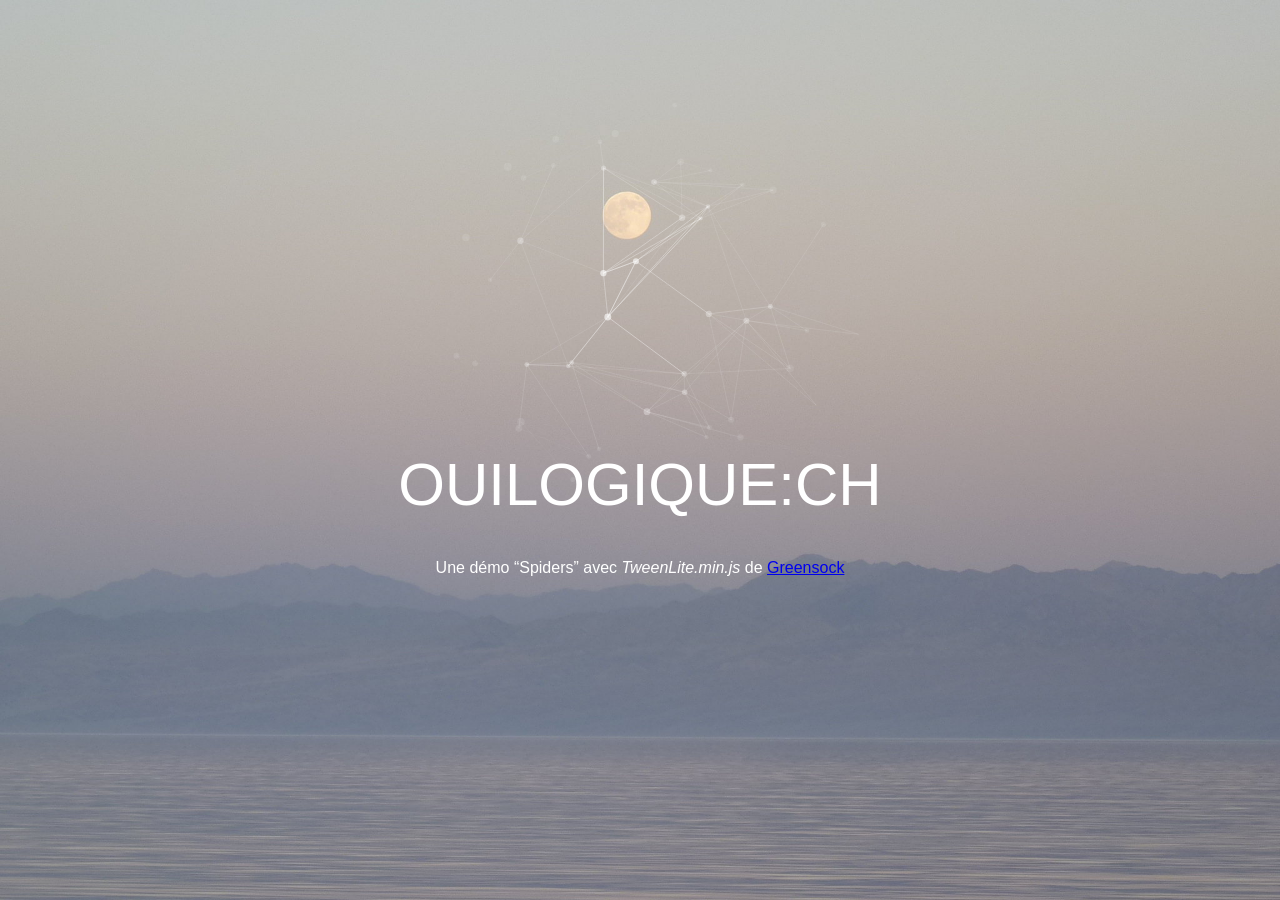
<file: index.html>
<!DOCTYPE html>
<html lang="fr">

<head>
    <meta charset="utf-8" />
    <meta http-equiv="X-UA-Compatible" content="IE=edge" />
    <meta name="viewport" content="width=device-width, initial-scale=1" />
    <title>DÉMO GREENSOCK SPIDERS</title>
    <meta name="description" content="" />
    <meta name="keywords" content="" />
    <link rel="icon" href="favicon.ico" />
    <link rel="stylesheet" href="assets/css/style.css" />
</head>

<body>
    <canvas id="spiders"></canvas>
    <h1>OUILOGIQUE:CH</h1>
    <p>Une démo “Spiders” avec <em>TweenLite.min.js</em> de <a target="_blank"
            href="https://greensock.com/">Greensock</a></p>
    <script src="https://code.jquery.com/jquery-3.6.4.slim.min.js"
        integrity="sha256-a2yjHM4jnF9f54xUQakjZGaqYs/V1CYvWpoqZzC2/Bw=" crossorigin="anonymous"></script>
    <script src="./assets/js/TweenLite.min.js"></script>
    <script src="./assets/js/spiders.js"></script>
</body>

</html>
</file>
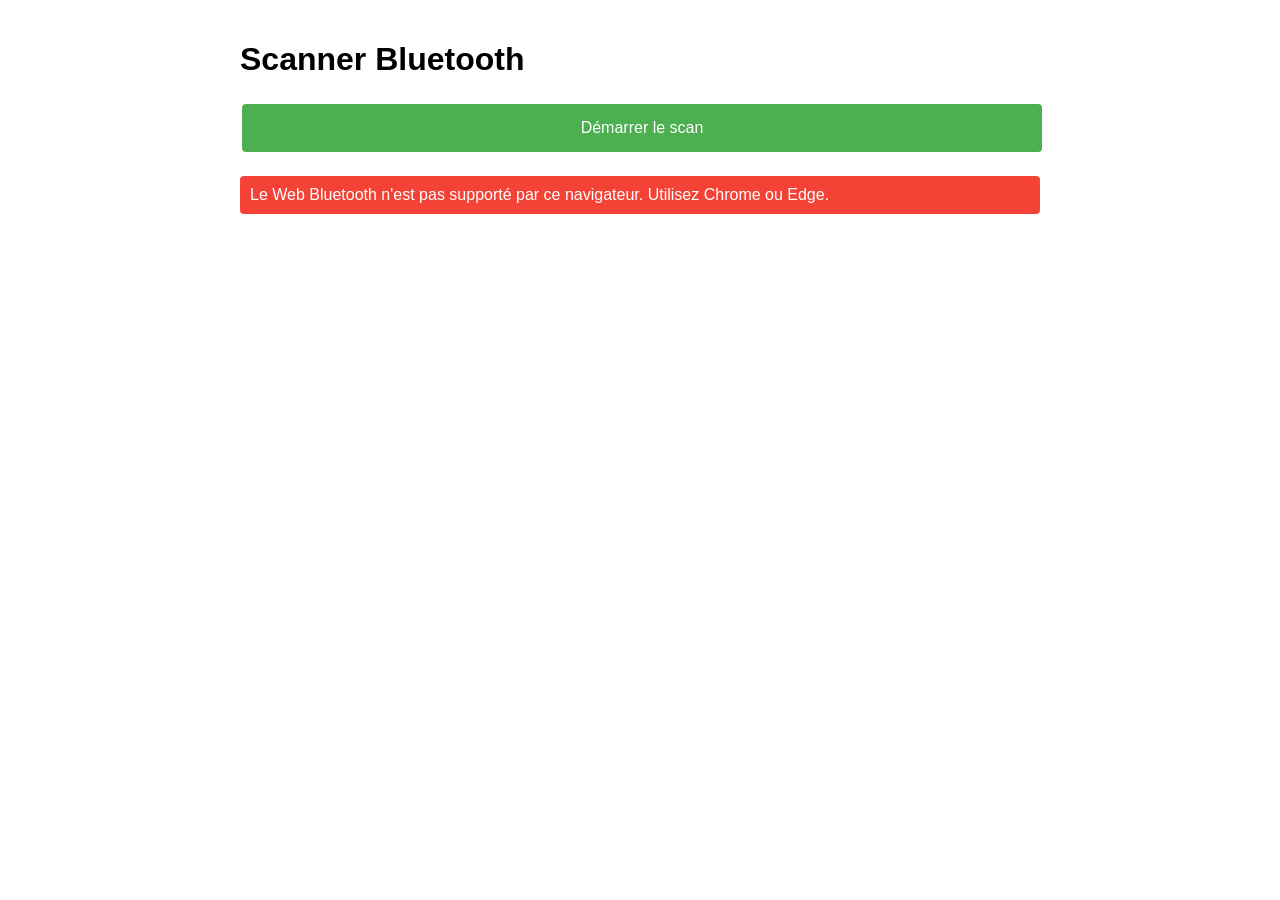
<file: bluetooth-tracker/index.html>
<!DOCTYPE html>
<html>

<head>
    <meta charset="UTF-8">
    <meta name="viewport" content="width=device-width, initial-scale=1.0">
    <title>Scanner Bluetooth</title>
    <style>
        body {
            font-family: Arial, sans-serif;
            max-width: 800px;
            margin: 0 auto;
            padding: 20px;
        }

        .button {
            background-color: #4CAF50;
            border: none;
            color: white;
            padding: 15px 32px;
            text-align: center;
            text-decoration: none;
            display: inline-block;
            font-size: 16px;
            margin: 4px 2px;
            cursor: pointer;
            border-radius: 4px;
            width: 100%;
        }

        #deviceList {
            margin-top: 20px;
        }

        .device-button {
            background-color: #2196F3;
            border: none;
            color: white;
            padding: 10px 20px;
            text-align: left;
            display: block;
            width: 100%;
            margin: 5px 0;
            cursor: pointer;
            border-radius: 4px;
        }

        .device-info {
            font-size: 0.8em;
            color: #ddd;
        }

        #status {
            margin: 20px 0;
            padding: 10px;
            border-radius: 4px;
        }

        .success {
            background-color: #4CAF50;
            color: white;
        }

        .error {
            background-color: #f44336;
            color: white;
        }

        #connectedDevice {
            margin: 20px 0;
            padding: 15px;
            border: 1px solid #ddd;
            border-radius: 4px;
            display: none;
        }

        .rssi-indicator {
            display: inline-block;
            width: 50px;
            height: 15px;
            background: linear-gradient(to right, red, yellow, green);
            margin-left: 10px;
            border-radius: 3px;
        }

        .rssi-pointer {
            width: 3px;
            height: 19px;
            background: black;
            position: relative;
            top: -17px;
            transition: margin-left 0.3s;
        }
    </style>
</head>

<body>
    <h1>Scanner Bluetooth</h1>
    <button id="scanButton" class="button">Démarrer le scan</button>

    <div id="status"></div>

    <div id="connectedDevice">
        <h3>Appareil connecté</h3>
        <p>Nom: <span id="connectedName"></span></p>
        <p>ID: <span id="connectedId"></span></p>
        <p>
            RSSI: <span id="connectedRssi"></span>
        <div class="rssi-indicator">
            <div class="rssi-pointer"></div>
        </div>
        </p>
        <button id="disconnectButton" class="button">Déconnecter</button>
    </div>

    <div id="deviceList"></div>

    <script>
        const deviceList = new Map();
        let isScanning = false;
        let connectedDevice = null;

        document.getElementById('scanButton').addEventListener('click', toggleScan);
        document.getElementById('disconnectButton').addEventListener('click', disconnectDevice);

        async function toggleScan() {
            if (!isScanning) {
                startScanning();
            } else {
                stopScanning();
            }
        }

        async function startScanning() {
            try {
                isScanning = true;
                document.getElementById('scanButton').textContent = 'Arrêter le scan';
                document.getElementById('status').textContent = 'Scanning...';
                document.getElementById('status').className = '';

                const options = {
                    acceptAllDevices: true,
                    optionalServices: ['generic_access']
                };

                // Démarrer le scan
                navigator.bluetooth.requestDevice(options)
                    .then(device => {
                        deviceList.set(device.id, device);
                        updateDeviceList();
                        connectToDevice(device);
                    })
                    .catch(error => {
                        console.error('Erreur lors du scan:', error);
                        showError('Erreur lors du scan: ' + error);
                        stopScanning();
                    });

            } catch (error) {
                console.error('Erreur:', error);
                showError('Erreur: ' + error);
                stopScanning();
            }
        }

        function stopScanning() {
            isScanning = false;
            document.getElementById('scanButton').textContent = 'Démarrer le scan';
            document.getElementById('status').textContent = 'Scan arrêté';
            document.getElementById('status').className = '';
        }

        async function connectToDevice(device) {
            try {
                connectedDevice = device;
                document.getElementById('connectedName').textContent = device.name || 'Inconnu';
                document.getElementById('connectedId').textContent = device.id;
                document.getElementById('connectedDevice').style.display = 'block';

                showSuccess('Connecté à ' + (device.name || 'dispositif inconnu'));

                // Surveiller les déconnexions
                device.addEventListener('gattserverdisconnected', onDisconnected);

                // Se connecter au GATT
                const server = await device.gatt.connect();
                console.log('Connecté au serveur GATT');

            } catch (error) {
                console.error('Erreur de connexion:', error);
                showError('Erreur de connexion: ' + error);
            }
        }

        function disconnectDevice() {
            if (connectedDevice) {
                connectedDevice.gatt.disconnect();
                onDisconnected();
            }
        }

        function onDisconnected() {
            document.getElementById('connectedDevice').style.display = 'none';
            connectedDevice = null;
            showSuccess('Déconnecté');
        }

        function updateDeviceList() {
            const listElement = document.getElementById('deviceList');
            listElement.innerHTML = '';

            deviceList.forEach((device, id) => {
                const button = document.createElement('button');
                button.className = 'device-button';
                button.innerHTML = `
                    ${device.name || 'Dispositif inconnu'}
                    <div class="device-info">ID: ${id}</div>
                `;
                button.onclick = () => connectToDevice(device);
                listElement.appendChild(button);
            });
        }

        function showError(message) {
            const status = document.getElementById('status');
            status.textContent = message;
            status.className = 'error';
        }

        function showSuccess(message) {
            const status = document.getElementById('status');
            status.textContent = message;
            status.className = 'success';
        }

        // Vérification de la compatibilité du navigateur
        if (!navigator.bluetooth) {
            showError('Le Web Bluetooth n\'est pas supporté par ce navigateur. Utilisez Chrome ou Edge.');
            document.getElementById('scanButton').disabled = true;
        }
    </script>
</body>

</html>
</file>
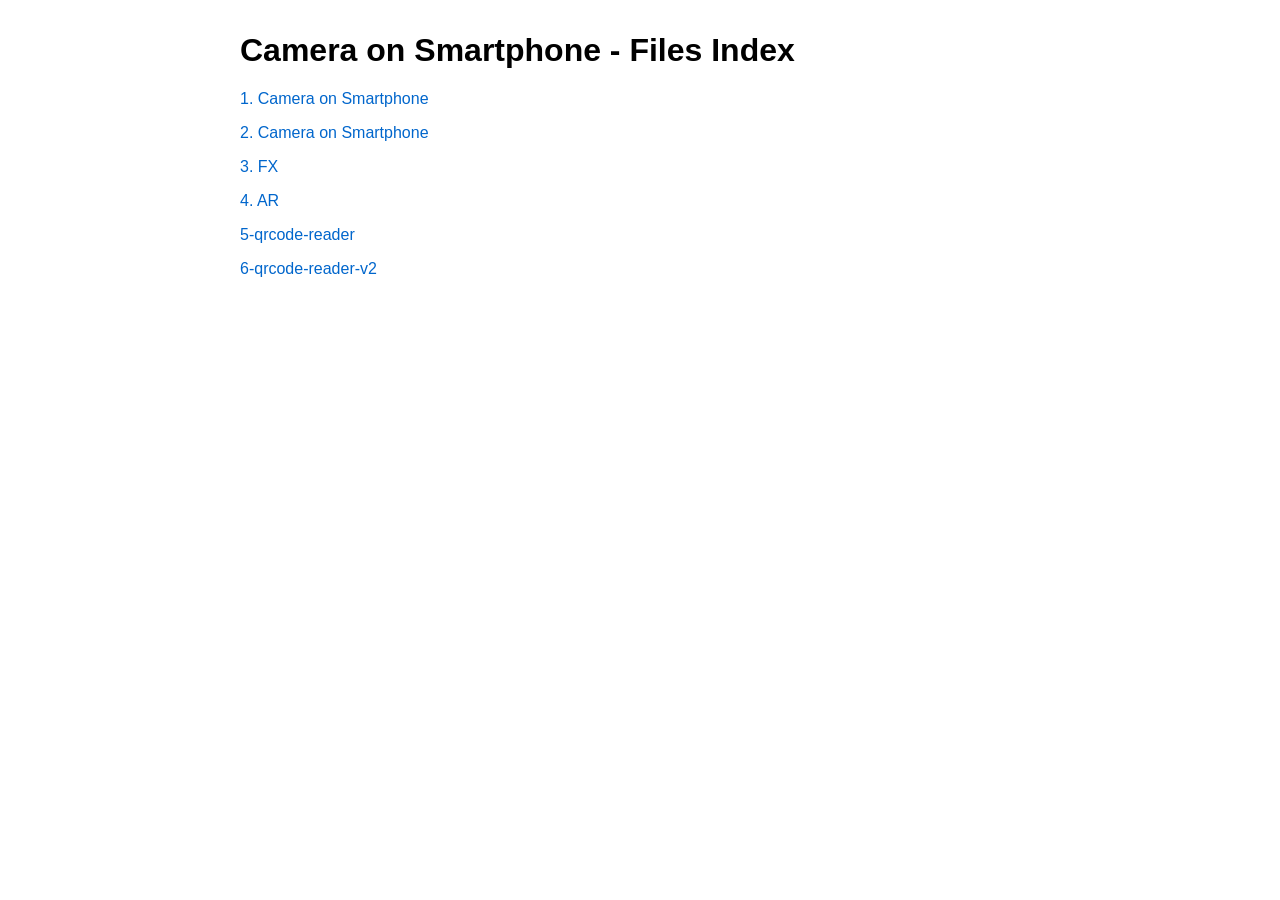
<file: camera-on-smartphone/index.html>
<!DOCTYPE html>
<html lang="fr">
<head>
    <meta charset="UTF-8">
    <meta name="viewport" content="width=device-width, initial-scale=1.0">
    <title>Camera on Smartphone - Index</title>
    <style>
        body {
            font-family: Arial, sans-serif;
            max-width: 800px;
            margin: 2rem auto;
            padding: 0 1rem;
        }
        ul {
            list-style-type: none;
            padding: 0;
        }
        li {
            margin: 1rem 0;
        }
        a {
            color: #0066cc;
            text-decoration: none;
        }
        a:hover {
            text-decoration: underline;
        }
    </style>
</head>
<body>
    <h1>Camera on Smartphone - Files Index</h1>
    <ul>
        <li><a href="1-camera-on-smartphone.html">1. Camera on Smartphone</a></li>
        <li><a href="2-camera-on-smartphone.html">2. Camera on Smartphone</a></li>
        <li><a href="3-fx.html">3. FX</a></li>
        <li><a href="4-ar.html">4. AR</a></li>
        <li><a href="5-qrcode-reader.html">5-qrcode-reader</a></li>
        <li><a href="6-qrcode-reader-v2.html">6-qrcode-reader-v2</a></li>
    </ul>
</body>
</html>
</file>
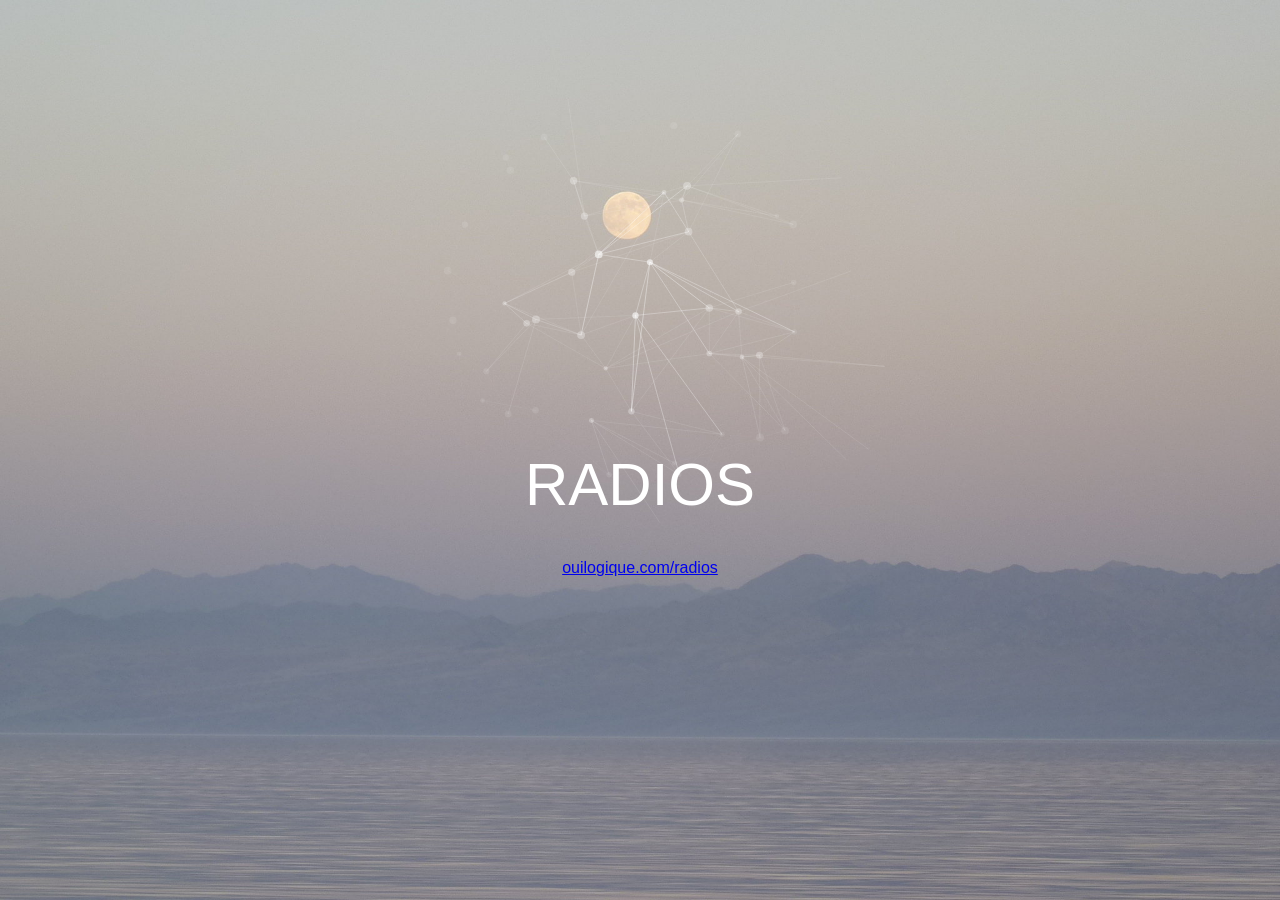
<file: radios/index.html>
<!DOCTYPE html>
<html lang="fr">

<head>
    <meta charset="utf-8" />
    <meta http-equiv="X-UA-Compatible" content="IE=edge" />
    <meta name="viewport" content="width=device-width, initial-scale=1" />
    <title>RADIOS</title>
    <meta name="description" content="" />
    <meta name="keywords" content="" />
    <link rel="icon" href="./favicon.ico" />
    <link rel="stylesheet" href="../assets/css/style.css" />
</head>

<body>
    <canvas id="spiders"></canvas>
    <a style="text-decoration-line: none;" href="https://ouilogique.com/radios">
        <h1 style="color:initial; color:white">RADIOS</h1>
        <p style="text-decoration-line: underline;">ouilogique.com/radios</p>
    </a>
    <script src="https://code.jquery.com/jquery-3.6.4.slim.min.js"
        integrity="sha256-a2yjHM4jnF9f54xUQakjZGaqYs/V1CYvWpoqZzC2/Bw=" crossorigin="anonymous"></script>
    <script src="../assets/js/TweenLite.min.js"></script>
    <script src="../assets/js/spiders.js"></script>
</body>

</html>
</file>
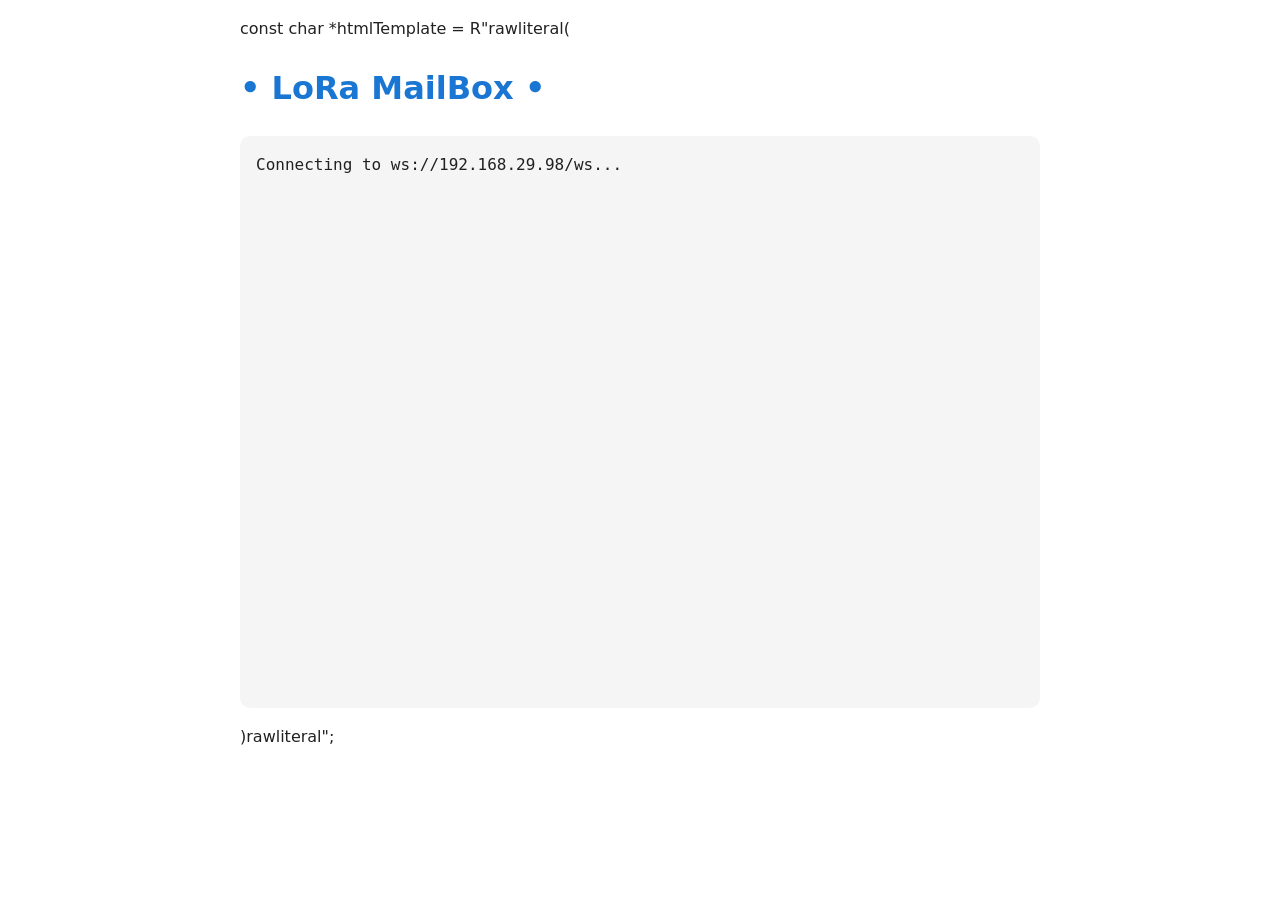
<file: lora-mailbox/src/RX/index.html>
const char *htmlTemplate = R"rawliteral(

<!DOCTYPE html>
<html>

<head>
    <meta charset="UTF-8">
    <meta name="viewport" content="width=device-width, initial-scale=1">
    <title>LoRa MailBox</title>
    <link rel="icon" type="image/svg+xml"
        href="[data-uri]">
    <style>
        :root {
            --bg: #fff;
            --text: #212121;
            --primary: #1976d2;
            --secondary: #f5f5f5;
            --border: #e0e0e0;
        }

        @media (prefers-color-scheme: dark) {
            :root {
                --bg: #212121;
                --text: #f5f5f5;
                --primary: #64b5f6;
                --secondary: #333;
                --border: #444;
                --border_advertize: #666;
                --border_width: 2px;
            }
        }

        body {
            font-family: system-ui, sans-serif;
            line-height: 1.6;
            max-width: 800px;
            margin: 0 auto;
            padding: 1rem;
            color: var(--text);
            background: var(--bg);
        }

        h1 {
            color: var(--primary);
        }

        pre {
            font-size: 16px;
            background: var(--secondary);
            border: var(--border_width) solid var(--border);
            border-radius: 10px;
            padding: 1rem;
            overflow-x: auto;
            overflow-y: auto;
            height: 60vh;
            scrollbar-width: none;
            -ms-overflow-style: none;
        }

        .advertize {
            border: var(--border_width) solid var(--border_advertize);
        }
    </style>
</head>

<body>
    <h1>• LoRa MailBox •</h1>
    <pre id="messages"></pre>

    <script>
        const gateway =
            (window.location.port == ""
                && window.location.protocol == "http:") ?
                `ws://${window.location.hostname}/ws` :
                `ws://192.168.29.98/ws`;

        document.getElementById("messages").innerHTML =
            `Connecting to ${gateway}...`

        let websocket;
        let counter = 0;

        function initWebSocket() {

            websocket = new WebSocket(gateway);

            websocket.onopen = () => {
                console.log("Connection opened");
                document.getElementById("messages").innerHTML = "";
            };

            websocket.onclose = () => {
                console.log("Connection closed");
                setTimeout(initWebSocket, 2000);
            };

            websocket.onmessage = (event) => {
                const jsonString = event.data;
                const messagesElem = document.getElementById("messages");
                try { // Sort json elements alphabeticaly by keys and display result.
                    const obj = JSON.parse(jsonString);
                    if (obj["COUNTER"])
                        obj["COUNTER"]["WS"] = counter++;
                    const sortedObj = {};
                    Object.keys(obj).sort((a, b) => a.toLowerCase().localeCompare(b.toLowerCase())).forEach(key => {
                        sortedObj[key] = obj[key];
                    });
                    const sortedJsonString = JSON.stringify(sortedObj, null, 2);
                    document.getElementById("messages").innerHTML +=
                        "\n" + sortedJsonString;
                    console.log(sortedJsonString);
                    messagesElem.classList.add("advertize");
                    setTimeout(() => {
                        messagesElem.classList.remove("advertize");
                    }, 100);
                } catch (e) {
                    document.getElementById("messages").innerHTML +=
                        "\nError parsing JSON:\n\n" + e + "\n\n" + jsonString;
                }
                messagesElem.scrollTop = messagesElem.scrollHeight;
            };
        }

        window.addEventListener("load", initWebSocket);
    </script>
</body>

</html>
)rawliteral";
</file>
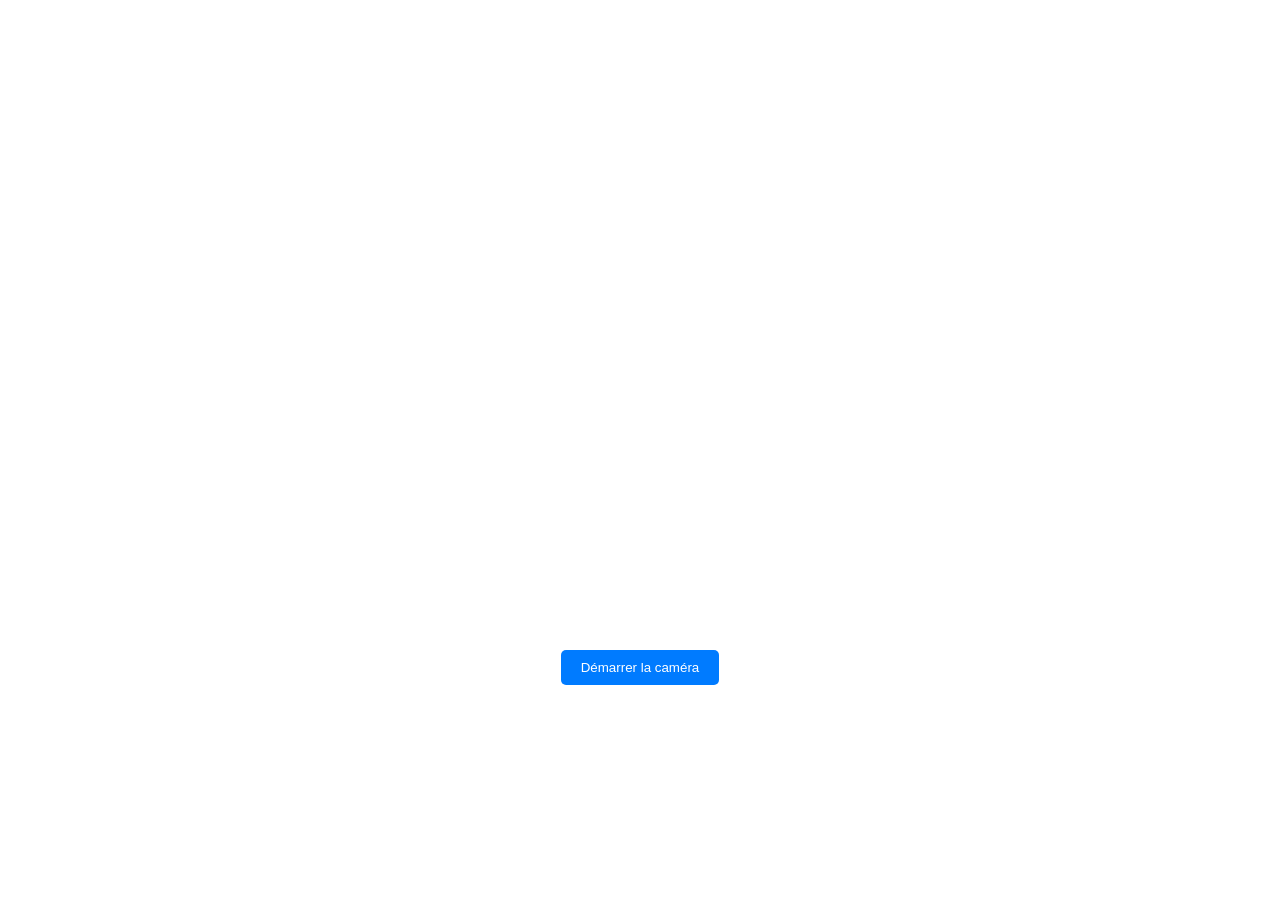
<file: camera-on-smartphone/1-camera-on-smartphone.html>
<!DOCTYPE html>
<html>
<head>
    <meta charset="UTF-8">
    <meta name="viewport" content="width=device-width, initial-scale=1">
    <style>
        #video {
            width: 100%;
            max-width: 100vw;
            height: auto;
        }
        .container {
            display: flex;
            flex-direction: column;
            align-items: center;
            padding: 20px;
        }
        button {
            margin: 10px;
            padding: 10px 20px;
            background: #007bff;
            color: white;
            border: none;
            border-radius: 5px;
        }
    </style>
</head>
<body>
    <div class="container">
        <video id="video" autoplay playsinline></video>
        <button id="startButton">Démarrer la caméra</button>
    </div>

    <script>
        const video = document.getElementById('video');
        const startButton = document.getElementById('startButton');

        startButton.addEventListener('click', async () => {
            try {
                const stream = await navigator.mediaDevices.getUserMedia({
                    video: { facingMode: 'environment' } // Utilise la caméra arrière par défaut
                });
                video.srcObject = stream;
            } catch (err) {
                console.error("Erreur :", err);
                alert("Impossible d'accéder à la caméra : " + err.message);
            }
        });
    </script>
</body>
</html>
</file>
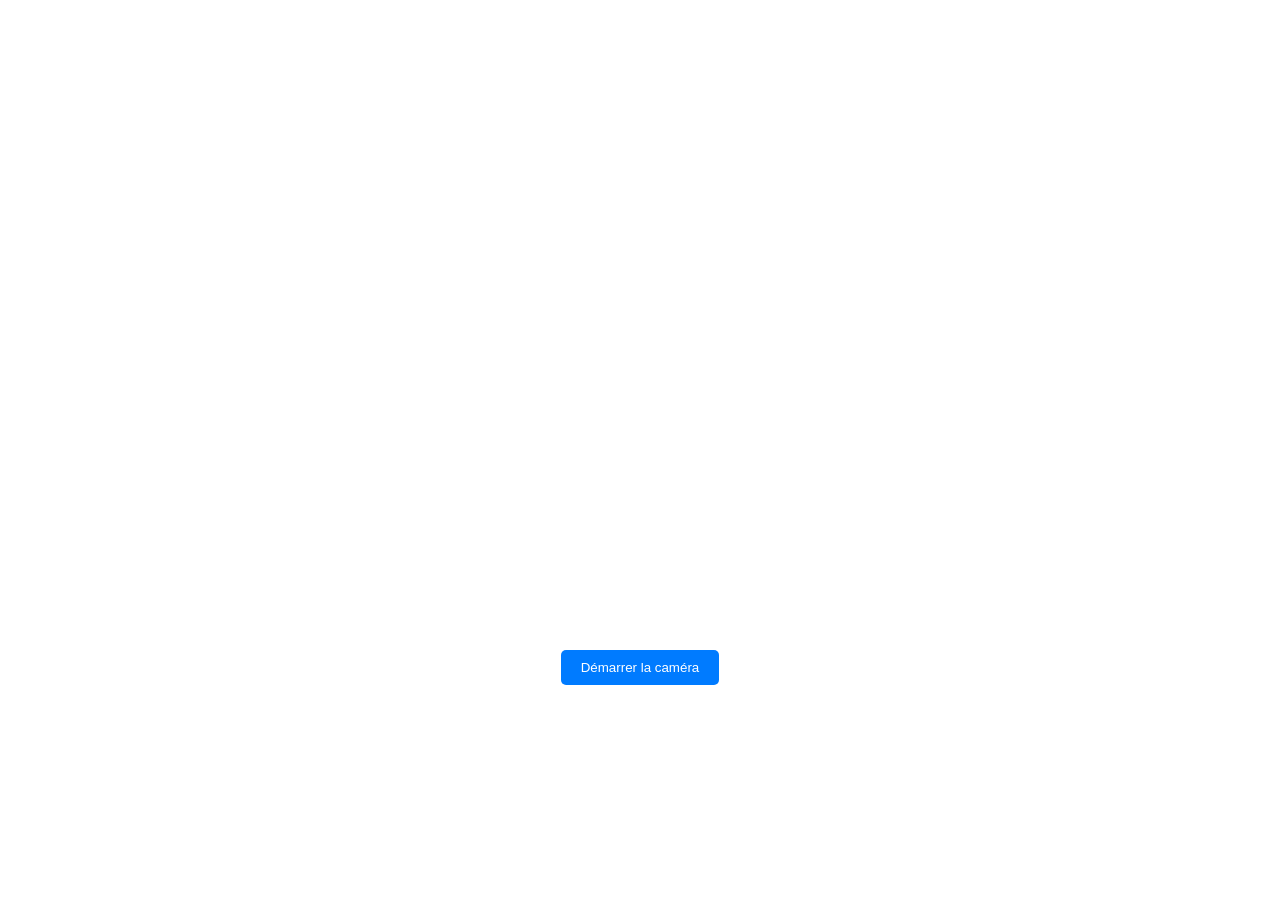
<file: camera-on-smartphone/2-camera-on-smartphone.html>
<!DOCTYPE html>
<html>

<head>
    <meta charset="UTF-8">
    <meta name="viewport" content="width=device-width, initial-scale=1">
    <style>
        #video {
            width: 100%;
            max-width: 100vw;
            height: auto;
        }

        .container {
            display: flex;
            flex-direction: column;
            align-items: center;
            padding: 20px;
        }

        button {
            margin: 10px;
            padding: 10px 20px;
            background: #007bff;
            color: white;
            border: none;
            border-radius: 5px;
        }

        #status {
            margin: 10px;
            color: #666;
        }
    </style>
</head>

<body>
    <div class="container">
        <video id="video" autoplay playsinline></video>
        <button id="startButton">Démarrer la caméra</button>
        <div id="status"></div>
    </div>

    <script>
        const video = document.getElementById('video');
        const startButton = document.getElementById('startButton');
        const statusDiv = document.getElementById('status');

        // Fonction pour afficher les messages de statut
        function updateStatus(message) {
            statusDiv.textContent = message;
        }

        // Fonction pour initialiser l'accès à la caméra avec fallbacks
        function initializeMedia() {
            if (!navigator.mediaDevices) {
                navigator.mediaDevices = {};
            }

            if (!navigator.mediaDevices.getUserMedia) {
                navigator.mediaDevices.getUserMedia = function (constraints) {
                    const getUserMedia = navigator.webkitGetUserMedia || navigator.mozGetUserMedia;

                    if (!getUserMedia) {
                        return Promise.reject(new Error('getUserMedia n\'est pas implémenté dans ce navigateur'));
                    }

                    return new Promise((resolve, reject) => {
                        getUserMedia.call(navigator, constraints, resolve, reject);
                    });
                }
            }
        }

        startButton.addEventListener('click', async () => {
            try {
                updateStatus('Initialisation de la caméra...');
                initializeMedia();

                const constraints = {
                    video: {
                        facingMode: 'environment',
                        width: { ideal: 1280 },
                        height: { ideal: 720 }
                    }
                };

                updateStatus('Demande d\'accès à la caméra...');
                const stream = await navigator.mediaDevices.getUserMedia(constraints);

                video.srcObject = stream;
                updateStatus('Caméra activée avec succès!');
            } catch (err) {
                console.error("Erreur :", err);
                updateStatus('Erreur : ' + err.message);

                if (window.location.protocol !== 'https:' && window.location.hostname !== 'localhost') {
                    updateStatus('Erreur : Cette fonctionnalité nécessite HTTPS sauf sur localhost');
                }
            }
        });
    </script>
</body>

</html>
</file>
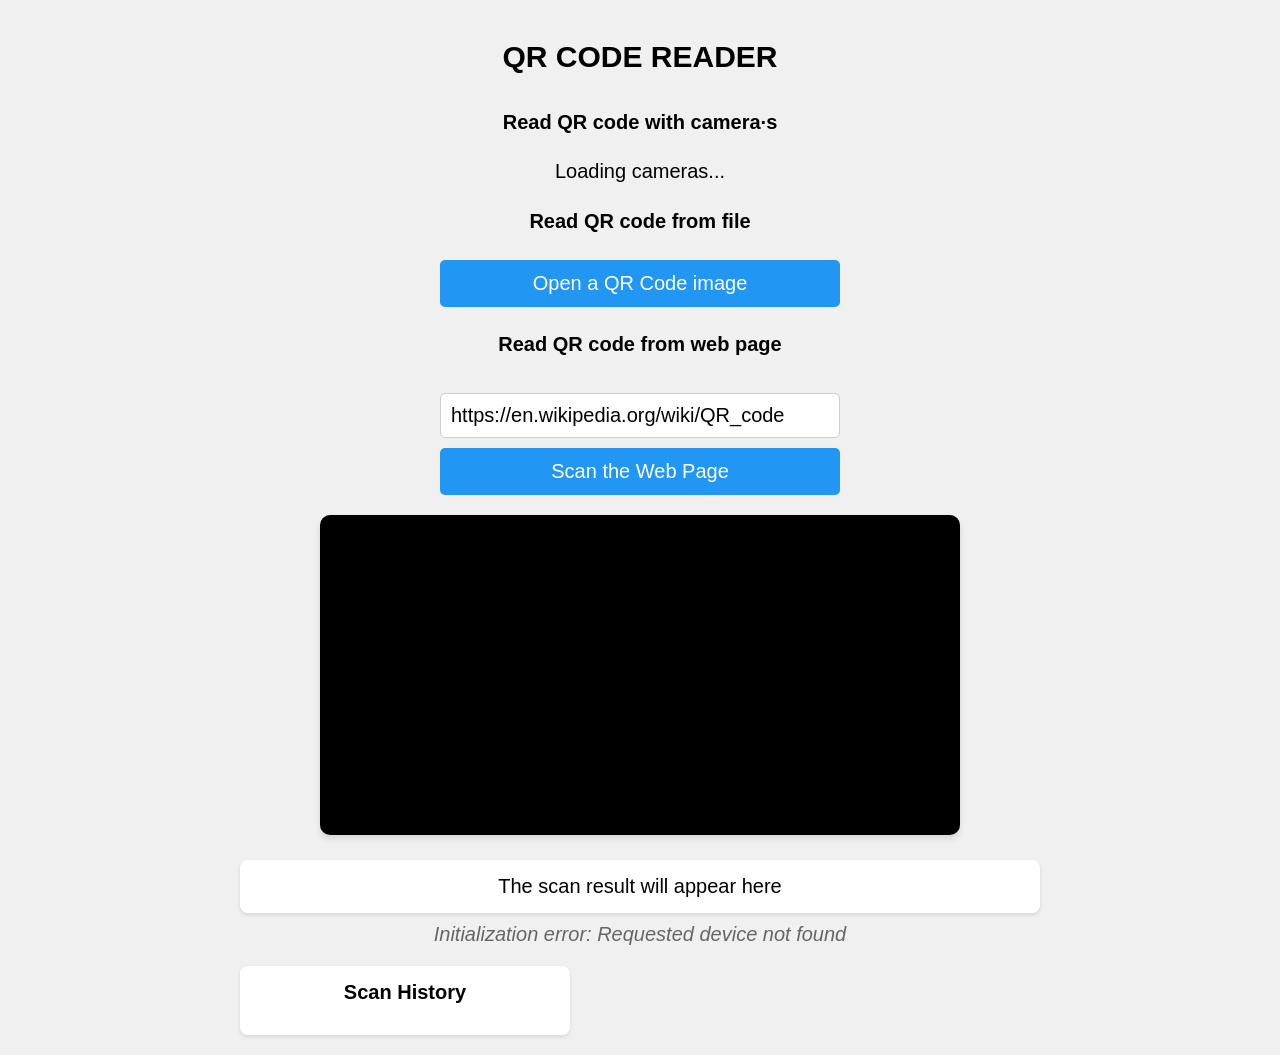
<file: camera-on-smartphone/6-qrcode-reader-v2.html>
<!DOCTYPE html>
<html lang="en">

<head>
    <meta charset="UTF-8">
    <meta name="viewport" content="width=device-width, initial-scale=1.0">
    <title>Scanner de QR Code</title>
    <script src="jsQR.min.js"></script>
    <style>
        :root {
            --font-size: 20px;
        }

        * {
            font-size: var(--font-size);
        }

        body {
            font-family: Arial, sans-serif;
            display: flex;
            flex-direction: column;
            align-items: center;
            background-color: #f0f0f0;
            margin: 0;
            padding: 20px;
        }

        h1 {
            text-transform: uppercase;
            font-size: calc(var(--font-size) * 1.5);
        }

        h2 {
            font-size: inherit;
        }

        .container {
            max-width: 800px;
            width: 100%;
            text-align: center;
        }

        #video-container {
            position: relative;
            margin: 20px auto;
            max-width: 640px;
            width: 100%;
        }

        #video {
            width: 100%;
            height: auto;
            border-radius: 10px;
            box-shadow: 0 4px 6px rgba(0, 0, 0, 0.1);
            background-color: #000;
        }

        #result {
            margin-top: 20px;
            padding: 15px;
            background-color: white;
            border-radius: 8px;
            box-shadow: 0 2px 4px rgba(0, 0, 0, 0.1);
            word-break: break-all;
        }

        #result a {
            color: #2196F3;
            text-decoration: none;
        }

        #result a:hover {
            text-decoration: underline;
        }

        .controls {
            display: flex;
            flex-direction: column;
            align-items: center;
            width: 100%;
            max-width: 400px;
            margin: 20px auto;
            gap: 10px;
        }

        button {
            width: 100%;
            padding: 12px 20px;
            border: none;
            border-radius: 5px;
            cursor: pointer;
            font-size: inherit;
            background-color: #2196F3;
            color: white;
            transition: background-color 0.2s;
        }

        button:hover {
            background-color: #1976D2;
        }

        button.active {
            background-color: #1976D2;
            box-shadow: inset 0 0 5px rgba(0, 0, 0, 0.2);
        }

        #startButton,
        #stopButton {
            background-color: #4CAF50;
        }

        #startButton:hover,
        #stopButton:hover {
            background-color: #45a049;
        }

        .status {
            margin-top: 10px;
            font-style: italic;
            color: #666;
        }

        .camera-list {
            display: flex;
            flex-direction: column;
            width: 100%;
            gap: 10px;
        }

        .history {
            margin-top: 20px;
            background-color: white;
            padding: 15px;
            border-radius: 8px;
            box-shadow: 0 2px 4px rgba(0, 0, 0, 0.1);
            width: 100%;
            max-width: 300px;
        }

        .history h2 {
            margin-top: 0;
        }

        .history-list {
            list-style: none;
            padding: 0;
            margin: 0;
            text-align: left;
        }

        .history-list li {
            padding: 8px;
            border-bottom: 1px solid #eee;
        }

        .history-list li a {
            color: #2196F3;
            text-decoration: none;
        }

        .history-list li a:hover {
            text-decoration: underline;
        }

        .history-list li:last-child {
            border-bottom: none;
        }

        input[type="file"] {
            display: none;
        }

        input[type="text"] {
            width: 100%;
            box-sizing: border-box;
            padding: 10px;
            margin-top: 10px;
            border: 1px solid #ccc;
            border-radius: 5px;
        }

        hr {
            border: 2px solid black;
            width: 100%;
        }
    </style>
</head>

<body>
    <div class="container">
        <h1>QR code reader</h1>

        <div class="controls">

            <h2>Read QR code with camera·s</h2>
            <div class="camera-list" id="cameraList">
                <div>Loading cameras...</div>
            </div>

            <h2>Read QR code from file</h2>
            <button id="openImageButton">Open a QR Code image</button>

            <h2>Read QR code from web page</h2>
            <input type="file" id="imageFile" accept="image/*">
            <input type="text" id="urlInput" placeholder="Enter the URL of the web page"
                value="https://en.wikipedia.org/wiki/QR_code">
            <button id="scanWebPageButton">Scan the Web Page</button>
        </div>

        <div id="video-container">
            <video id="video" playsinline muted autoplay></video>
        </div>

        <div id="result">The scan result will appear here</div>
        <p class="status" id="status"></p>

        <div class="history">
            <h2>Scan History</h2>
            <ul class="history-list" id="history"></ul>
        </div>
    </div>

    <script>
        const video = document.getElementById('video');
        const resultDiv = document.getElementById('result');
        const openImageButton = document.getElementById('openImageButton');
        const imageFile = document.getElementById('imageFile');
        const urlInput = document.getElementById('urlInput');
        const scanWebPageButton = document.getElementById('scanWebPageButton');
        const statusElement = document.getElementById('status');
        const cameraList = document.getElementById('cameraList');
        const historyList = document.getElementById('history');
        let stream = null;
        let scanning = false;
        let selectedCameraId = null;

        function isValidUrl(string) {
            try {
                new URL(string);
                return true;
            } catch (_) {
                return false;
            }
        }

        function formatResult(content) {
            if (isValidUrl(content)) {
                return `<a href="${content}" target="_blank">${content}</a>`;
            }
            return content;
        }

        async function loadCameras() {
            try {
                const devices = await navigator.mediaDevices.enumerateDevices();
                const videoDevices = devices.filter(device => device.kind === 'videoinput');

                if (videoDevices.length === 0) {
                    cameraList.innerHTML = '<div>No cameras found</div>';
                    return;
                }

                cameraList.innerHTML = videoDevices.map(device => `
                    <div class="camera-control">
                        <button class="camera-button" data-device-id="${device.deviceId}">
                            ${device.label || `Camera ${videoDevices.indexOf(device) + 1}`}
                        </button>
                        <button class="stop-button" data-device-id="${device.deviceId}" style="display: none;">STOP CAMERA</button>
                    </div>
                `).join('');

                cameraList.querySelectorAll('.camera-button').forEach(button => {
                    button.addEventListener('click', async () => {
                        cameraList.querySelectorAll('.camera-button').forEach(btn => {
                            btn.classList.remove('active');
                        });
                        button.classList.add('active');
                        selectedCameraId = button.dataset.deviceId;
                        await startScanning(button.dataset.deviceId);
                    });
                });

                cameraList.querySelectorAll('.stop-button').forEach(button => {
                    button.addEventListener('click', () => {
                        stopScanning();
                        button.style.display = 'none';
                        cameraList.querySelector(`.camera-button[data-device-id="${button.dataset.deviceId}"]`).style.display = 'block';
                    });
                });

            } catch (err) {
                statusElement.textContent = `Error loading cameras: ${err.message}`;
            }
        }

        async function initCameraList() {
            try {
                // Demander la permission d'abord
                const stream = await navigator.mediaDevices.getUserMedia({
                    video: {
                        facingMode: 'environment',
                        width: { ideal: 1280 },
                        height: { ideal: 720 }
                    }
                });
                stream.getTracks().forEach(track => track.stop());
                await loadCameras();
            } catch (err) {
                statusElement.textContent = `Initialization error: ${err.message}`;
            }
        }

        openImageButton.addEventListener('click', () => imageFile.click());
        imageFile.addEventListener('change', readImageQRCode);
        scanWebPageButton.addEventListener('click', scanWebPage);

        async function startScanning(deviceId) {
            try {
                // Arrêter le stream précédent s'il existe
                if (stream) {
                    stream.getTracks().forEach(track => track.stop());
                }

                const constraints = {
                    video: {
                        deviceId: deviceId ? { exact: deviceId } : undefined,
                        facingMode: deviceId ? undefined : 'environment',
                        width: { ideal: 1280, max: 1920 },
                        height: { ideal: 720, max: 1080 }
                    }
                };

                stream = await navigator.mediaDevices.getUserMedia(constraints);

                // Attendre que la vidéo soit prête avant de l'assigner
                video.srcObject = stream;

                // Promesse pour attendre que la vidéo soit prête
                await new Promise((resolve, reject) => {
                    video.onloadedmetadata = () => {
                        video.play().then(resolve).catch(reject);
                    };
                    video.onerror = reject;
                });

                if (deviceId) {
                    cameraList.querySelector(`.camera-button[data-device-id="${deviceId}"]`).style.display = 'none';
                    cameraList.querySelector(`.stop-button[data-device-id="${deviceId}"]`).style.display = 'block';
                }

                statusElement.textContent = 'Camera active -- Place a QR code in front';
                scanning = true;

                // Petit délai pour s'assurer que la vidéo est bien démarrée
                setTimeout(() => {
                    scanQRCode();
                }, 500);

            } catch (err) {
                statusElement.textContent = `Erreur: ${err.message}`;
                console.error('Camera error:', err);
            }
        }

        function stopScanning() {
            if (stream) {
                stream.getTracks().forEach(track => track.stop());
                video.srcObject = null;
                statusElement.textContent = 'Camera stopped';
                scanning = false;
                stream = null;
            }
        }

        function addToHistory(content) {
            const li = document.createElement('li');
            li.innerHTML = `${new Date().toLocaleTimeString()} - ${formatResult(content)}`;
            historyList.insertBefore(li, historyList.firstChild);

            if (historyList.children.length > 10) {
                historyList.removeChild(historyList.lastChild);
            }
        }

        function scanQRCode() {
            const canvas = document.createElement('canvas');
            const context = canvas.getContext('2d');
            let lastResult = null;

            function scan() {
                if (!scanning || !video.srcObject) return;

                if (video.readyState === video.HAVE_ENOUGH_DATA && video.videoWidth > 0 && video.videoHeight > 0) {
                    canvas.height = video.videoHeight;
                    canvas.width = video.videoWidth;

                    try {
                        context.drawImage(video, 0, 0, canvas.width, canvas.height);
                        const imageData = context.getImageData(0, 0, canvas.width, canvas.height);
                        const code = jsQR(imageData.data, imageData.width, imageData.height);

                        if (code) {
                            if (lastResult !== code.data) {
                                resultDiv.innerHTML = formatResult(code.data);
                                lastResult = code.data;
                                addToHistory(code.data);

                                if (navigator.vibrate) {
                                    navigator.vibrate(200);
                                }
                            }
                        }
                    } catch (err) {
                        console.error('Scan error:', err);
                    }
                }
                requestAnimationFrame(scan);
            }
            scan();
        }

        function readImageQRCode(event) {
            const file = event.target.files[0];
            if (file) {
                const reader = new FileReader();
                reader.onload = function (e) {
                    const img = new Image();
                    img.onload = function () {
                        const canvas = document.createElement('canvas');
                        const context = canvas.getContext('2d');
                        canvas.width = img.width;
                        canvas.height = img.height;
                        context.drawImage(img, 0, 0);

                        const imageData = context.getImageData(0, 0, canvas.width, canvas.height);
                        const code = jsQR(imageData.data, imageData.width, imageData.height);

                        if (code) {
                            resultDiv.innerHTML = formatResult(code.data);
                            addToHistory(code.data);
                        } else {
                            resultDiv.innerHTML = 'No QR code found';
                        }
                    };
                    img.src = e.target.result;
                };
                reader.readAsDataURL(file);
            }
        }

        async function scanWebPage() {
            const url = urlInput.value;
            const proxyUrl = `https://cors-anywhere.herokuapp.com/${url}`;
            if (!isValidUrl(url)) {
                statusElement.textContent = 'Invalid URL';
                return;
            }

            try {
                const response = await fetch(proxyUrl, { mode: 'cors' });
                if (!response.ok) {
                    throw new Error('Network error');
                }
                const html = await response.text();
                const parser = new DOMParser();
                const doc = parser.parseFromString(html, 'text/html');
                const images = doc.querySelectorAll('img');

                for (const img of images) {
                    const imgSrc = img.src;
                    try {
                        const imgBlob = await fetch(imgSrc, { mode: 'cors' }).then(r => r.blob());
                        const imgUrl = URL.createObjectURL(imgBlob);

                        const image = new Image();
                        image.onload = function () {
                            const canvas = document.createElement('canvas');
                            const context = canvas.getContext('2d');
                            canvas.width = image.width;
                            canvas.height = image.height;
                            context.drawImage(image, 0, 0);

                            const imageData = context.getImageData(0, 0, canvas.width, canvas.height);
                            const code = jsQR(imageData.data, imageData.width, imageData.height);

                            const link = document.createElement('a');
                            link.href = imgSrc;
                            link.textContent = imgSrc;
                            link.target = '_blank';
                            const hr = document.createElement('hr');
                            document.body.appendChild(hr);
                            document.body.appendChild(link);
                            document.body.appendChild(image);
                            const paragraph = document.createElement('p');
                            if (code) {
                                resultDiv.innerHTML = formatResult(code.data);
                                addToHistory(code.data);
                                paragraph.textContent = resultDiv.innerHTML;
                            }
                            else {
                                paragraph.textContent = "NO QR CODE FOUND";
                            }
                            document.body.appendChild(paragraph);
                        };
                        image.src = imgUrl;
                    } catch (err) {
                        statusElement.textContent = `Error: ${imgSrc}\n${err.message}`;
                    }
                }

                statusElement.textContent = 'Scan completed';
            } catch (err) {
                statusElement.textContent = `Error: ${err.message}`;
            }
        }

        // Initialisation au chargement de la page
        document.addEventListener('DOMContentLoaded', () => {
            initCameraList();
        });

        navigator.mediaDevices.addEventListener('devicechange', loadCameras);
    </script>
</body>

</html>
</file>
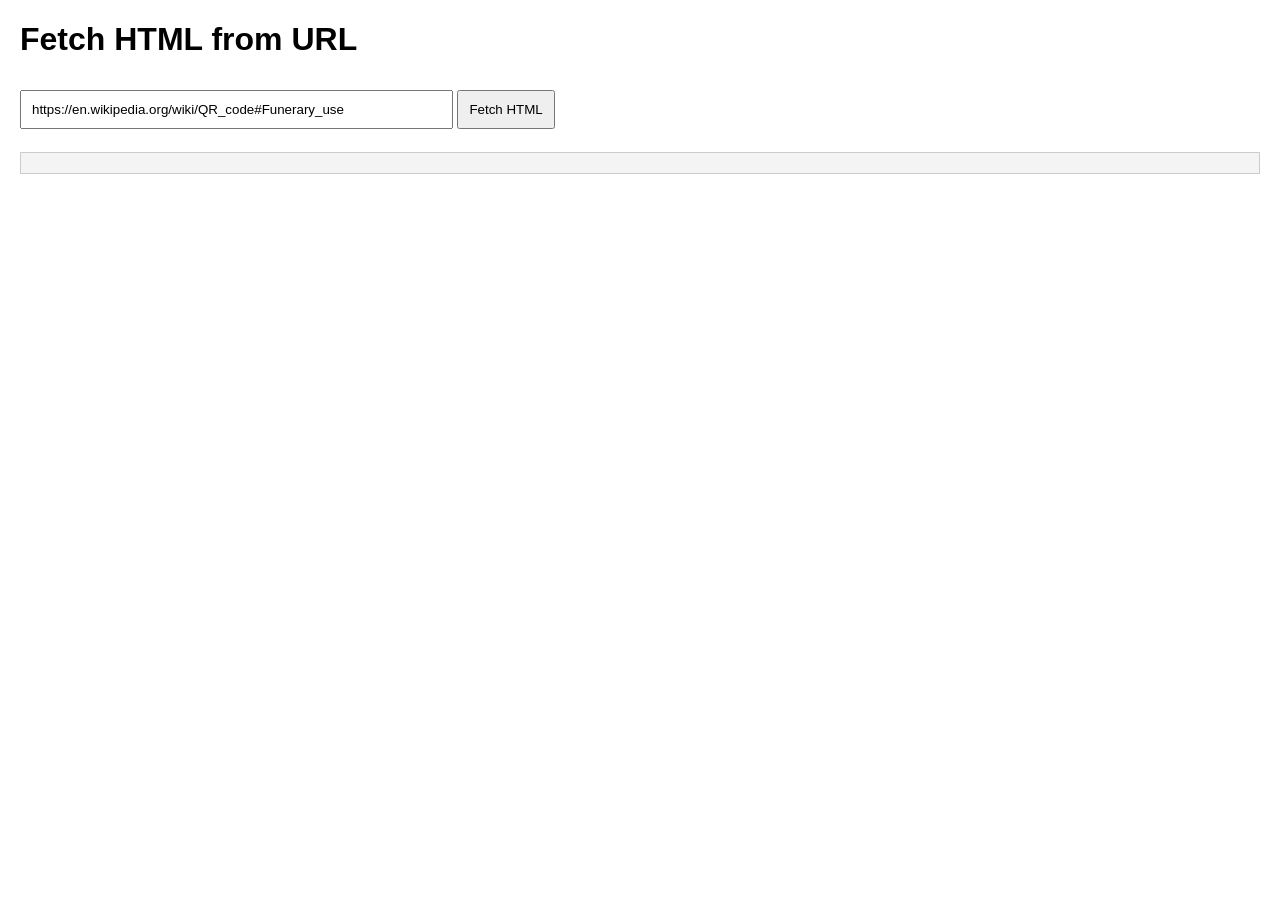
<file: camera-on-smartphone/7-fetch.html>
<!DOCTYPE html>
<html lang="en">

<head>
    <meta charset="UTF-8">
    <meta name="viewport" content="width=device-width, initial-scale=1.0">
    <title>Fetch HTML from URL</title>
    <style>
        body {
            font-family: Arial, sans-serif;
            margin: 20px;
        }

        input,
        button {
            margin: 10px 0;
            padding: 10px;
        }

        pre {
            background-color: #f4f4f4;
            padding: 10px;
            border: 1px solid #ccc;
            white-space: pre-wrap;
            word-wrap: break-word;
        }
    </style>
</head>

<body>
    <h1>Fetch HTML from URL</h1>
    <input type="text" id="urlInput" value="https://en.wikipedia.org/wiki/QR_code#Funerary_use" size="50">
    <button id="scanWebPageButton">Fetch HTML</button>
    <pre id="htmlOutput"></pre>

    <script>
        document.getElementById('scanWebPageButton').addEventListener('click', function () {
            const url = document.getElementById('urlInput').value;
            const proxyUrl = 'https://cors-anywhere.herokuapp.com/';

            // Fetch the HTML content from the URL using the proxy
            fetch(proxyUrl + url, {
                mode: 'cors'
            })
                .then(response => {
                    if (!response.ok) {
                        throw new Error('Network response was not ok ' + response.statusText);
                    }
                    return response.text();
                })
                .then(data => {
                    document.getElementById('htmlOutput').textContent = data;
                })
                .catch(error => {
                    document.getElementById('htmlOutput').textContent = 'Error: ' + error.message;
                });
        });
    </script>
</body>

</html>
</file>
<file: assets/css/style.css>
body {
	background: url( ../../images/nuweiba.jpg ) no-repeat center center fixed;
	background-size: cover;
	font-family: "Helvetica Neue", sans-serif;
	font-weight: 100;
	text-align: center;
	color: #fff;
}

canvas#spiders {
	position: absolute;
	top: 0;
	left: 0;
	width: 100%;
	z-index: -1;
}

h1 {
	font-size: 60px;
	font-weight: inherit;
	margin-top: 50vh;
	text-transform: uppercase;
}
</file>
